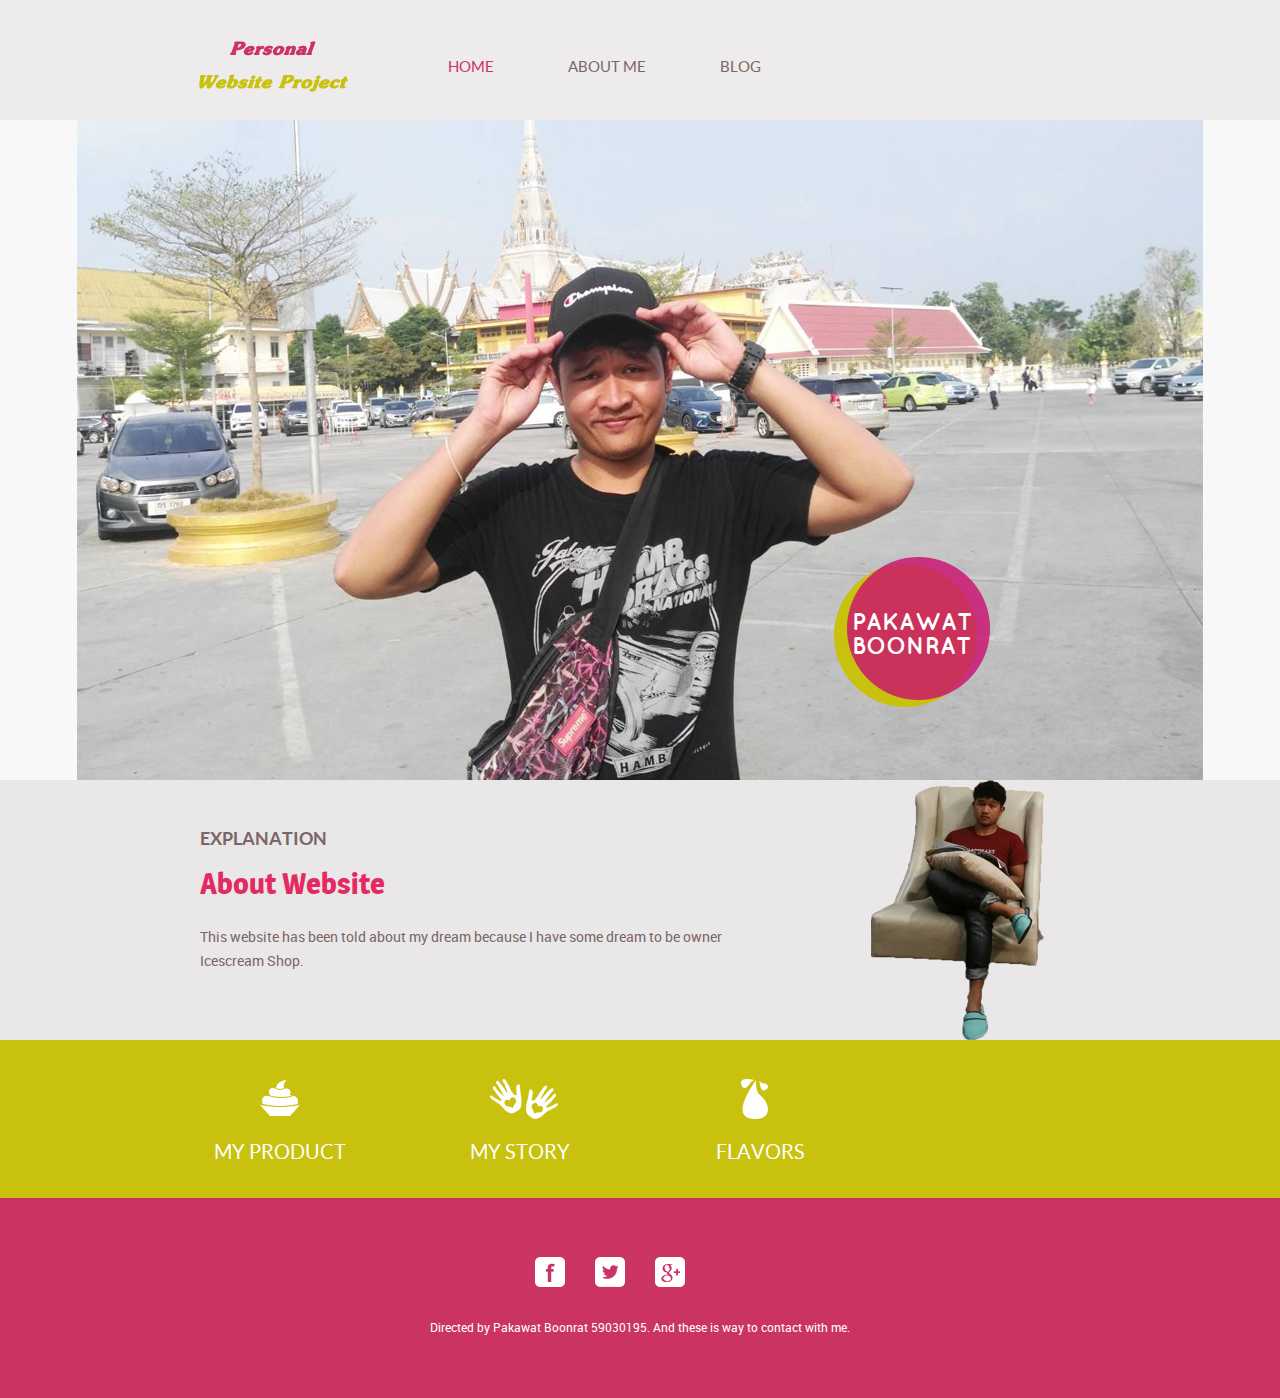
<file: index.html>
<!doctype html>
<html>
<head>
	<meta charset="UTF-8">
	<meta name="viewport" content="width=device-width, initial-scale=1.0">
	<title>Personal Website Project</title>
	<link rel="stylesheet" href="css/style.css" type="text/css">
	<link rel="stylesheet" type="text/css" href="css/mobile.css">
	<script src="js/mobile.js" type="text/javascript"></script>
</head>
<body>
	<div id="page">
		<div id="header">
			<div>
				<a href="index.html" class="logo"><img src="images/logo.png" alt=""></a>
				<ul id="navigation">
					<li class="selected">
						<a href="index.html">Home</a>
						</li>
						<li class="menu">
							<a href="about.html">About Me</a>
							<ul class="primary">
								<li class="">
									<a href="product.html">My Ice-scream</a>
								</li>
						</ul>
					</li>
					<li class="menu">
						<a href="blog.html">Blog</a>
					</li>
				</ul>
			</div>
		</div>
		<div id="body" class="home">
			<div class="header">
				<img src="images/bg-home.jpg" alt="">
				<div>
					<a href="about.html">Pakawat Boonrat</a>
				</div>
			</div>
			<div class="body">
				<div>
					<div>
						<h1>Explanation</h1>
						<h2>About Website</h2>
						<p>This website has been told about my dream because I have some dream to be owner Icescream Shop. </p>
					</div>
					<img src="images/me.png" alt="">
				</div>
			</div>
			<div class="footer">
				<div>
					<ul>
						<li>
							<a href="product.html" class="product"></a>
							<h1>MY PRODUCT</h1>
						</li>
						<li>
							<a href="about.html" class="about"></a>
							<h1>MY STORY</h1>
						</li>
						<li>
							<a href="product.html" class="flavor"></a>
							<h1>FLAVORS</h1>
						</li>
					</ul>
				</div>
			</div>
		</div>
		<div id="footer">
			<div>
				<div class="connect">
					<a href="https://web.facebook.com/pakawat.boonrat/" class="facebook">facebook</a>
					<a href="https://twitter.com/GolfzThePheeAKA/" class="twitter">twitter</a>
					<a href="https://aboutme.google.com/u/0/?referer=gplus/" class="googleplus">googleplus</a>
				</div>
				<p>Directed by Pakawat Boonrat 59030195. And these is way to contact with me.</p>
			</div>
		</div>
	</div>
</body>
</html>
</file>
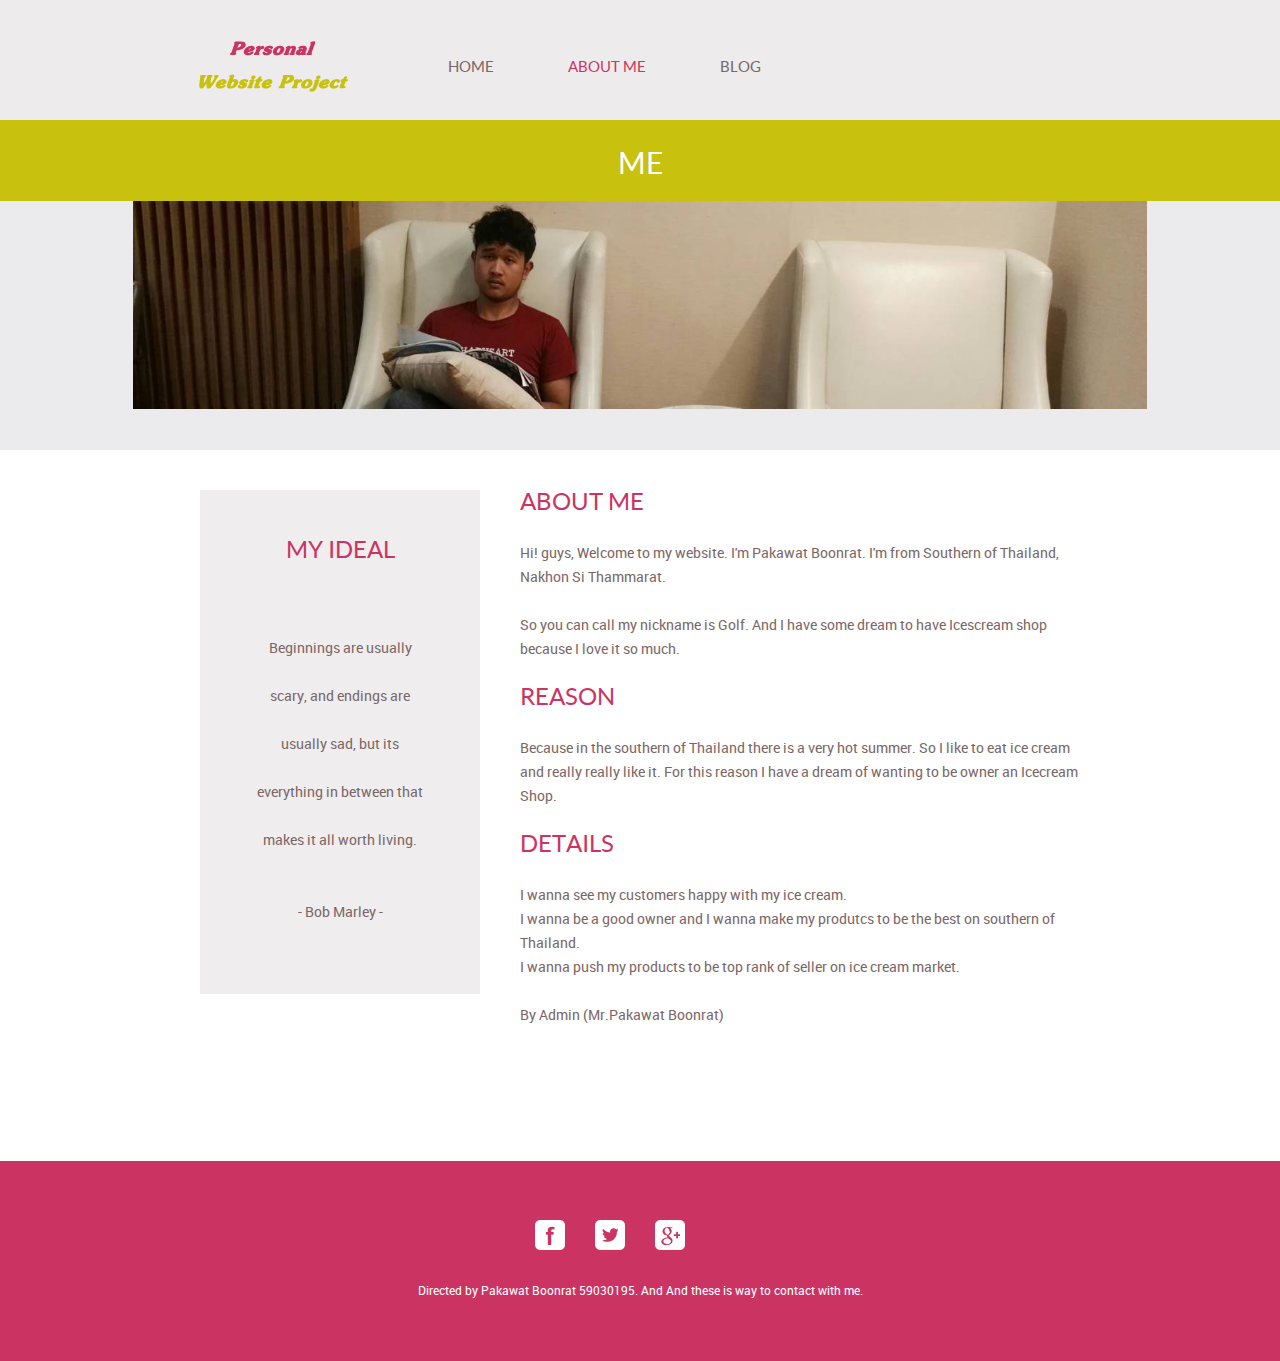
<file: about.html>
<!doctype html>
<html>
<head>
	<meta charset="UTF-8">
	<meta name="viewport" content="width=device-width, initial-scale=1.0">
	<title>about - About Me</title>
	<link rel="stylesheet" href="css/style.css" type="text/css">
	<link rel="stylesheet" type="text/css" href="css/mobile.css">
	<script src="js/mobile.js" type="text/javascript"></script>
</head>
<body>
	<div id="page">
		<div id="header">
			<div>
				<a href="index.html" class="logo"><img src="images/logo.png" alt=""></a>
				<ul id="navigation">
					<li>
						<a href="index.html">Home</a>
					</li>
					<li class="menu selected">
						<a href="about.html">About Me</a>
						<ul class="primary">
							<li>
								<a href="product.html">My Ice-scream</a>
							</li>
						</ul>
					</li>
					<li class="menu">
						<a href="blog.html">Blog</a>
					</li>
				</ul>
			</div>
		</div>
		<div id="body">
			<div class="header">
				<div>
					<h1>Me</h1>
				</div>
			</div>
			<div class="body">
				<img src="images/bg-header-about.png" alt="">
			</div>
			<div class="footer">
				<div class="sidebar">
					<h1>My Ideal</h1>
					<p>Beginnings are usually scary, and endings are usually sad, but its everything in between that makes it all worth living.</p>
					<p>- Bob Marley -</p>
				</div>
				<div class="article">
					<h1>About Me</h1>
					<p>Hi! guys, Welcome to my website. I'm Pakawat Boonrat. I'm from Southern of Thailand, Nakhon Si Thammarat.</p>
					<p>So you can call my nickname is Golf. And I have some dream to have Icescream shop because I love it so much.</p>
					<h1>Reason</h1>
					<p>Because in the southern of Thailand there is a very hot summer. So I like to eat ice cream and really really like it. For this reason I have a dream of wanting to be owner an Icecream Shop.</p>
					<h1>Details</h1>
					<span>I wanna see my customers happy with my ice cream.</span>
					<span>I wanna be a good owner and I wanna make my produtcs to be the best on southern of Thailand.</span>
					<p>I wanna push my products to be top rank of seller on ice cream market.</p>
					<p>By Admin (Mr.Pakawat Boonrat)</p>
				</div>
			</div>
		</div>
		<div id="footer">
			<div>
				<div class="connect">
						<a href="https://web.facebook.com/pakawat.boonrat/" class="facebook">facebook</a>
						<a href="https://twitter.com/GolfzThePheeAKA/" class="twitter">twitter</a>
						<a href="https://aboutme.google.com/u/0/?referer=gplus/" class="googleplus">googleplus</a>
				</div>
				<p>Directed by Pakawat Boonrat 59030195. And And these is way to contact with me.</p>
			</div>
		</div>
	</div>
</body>
</html>
</file>
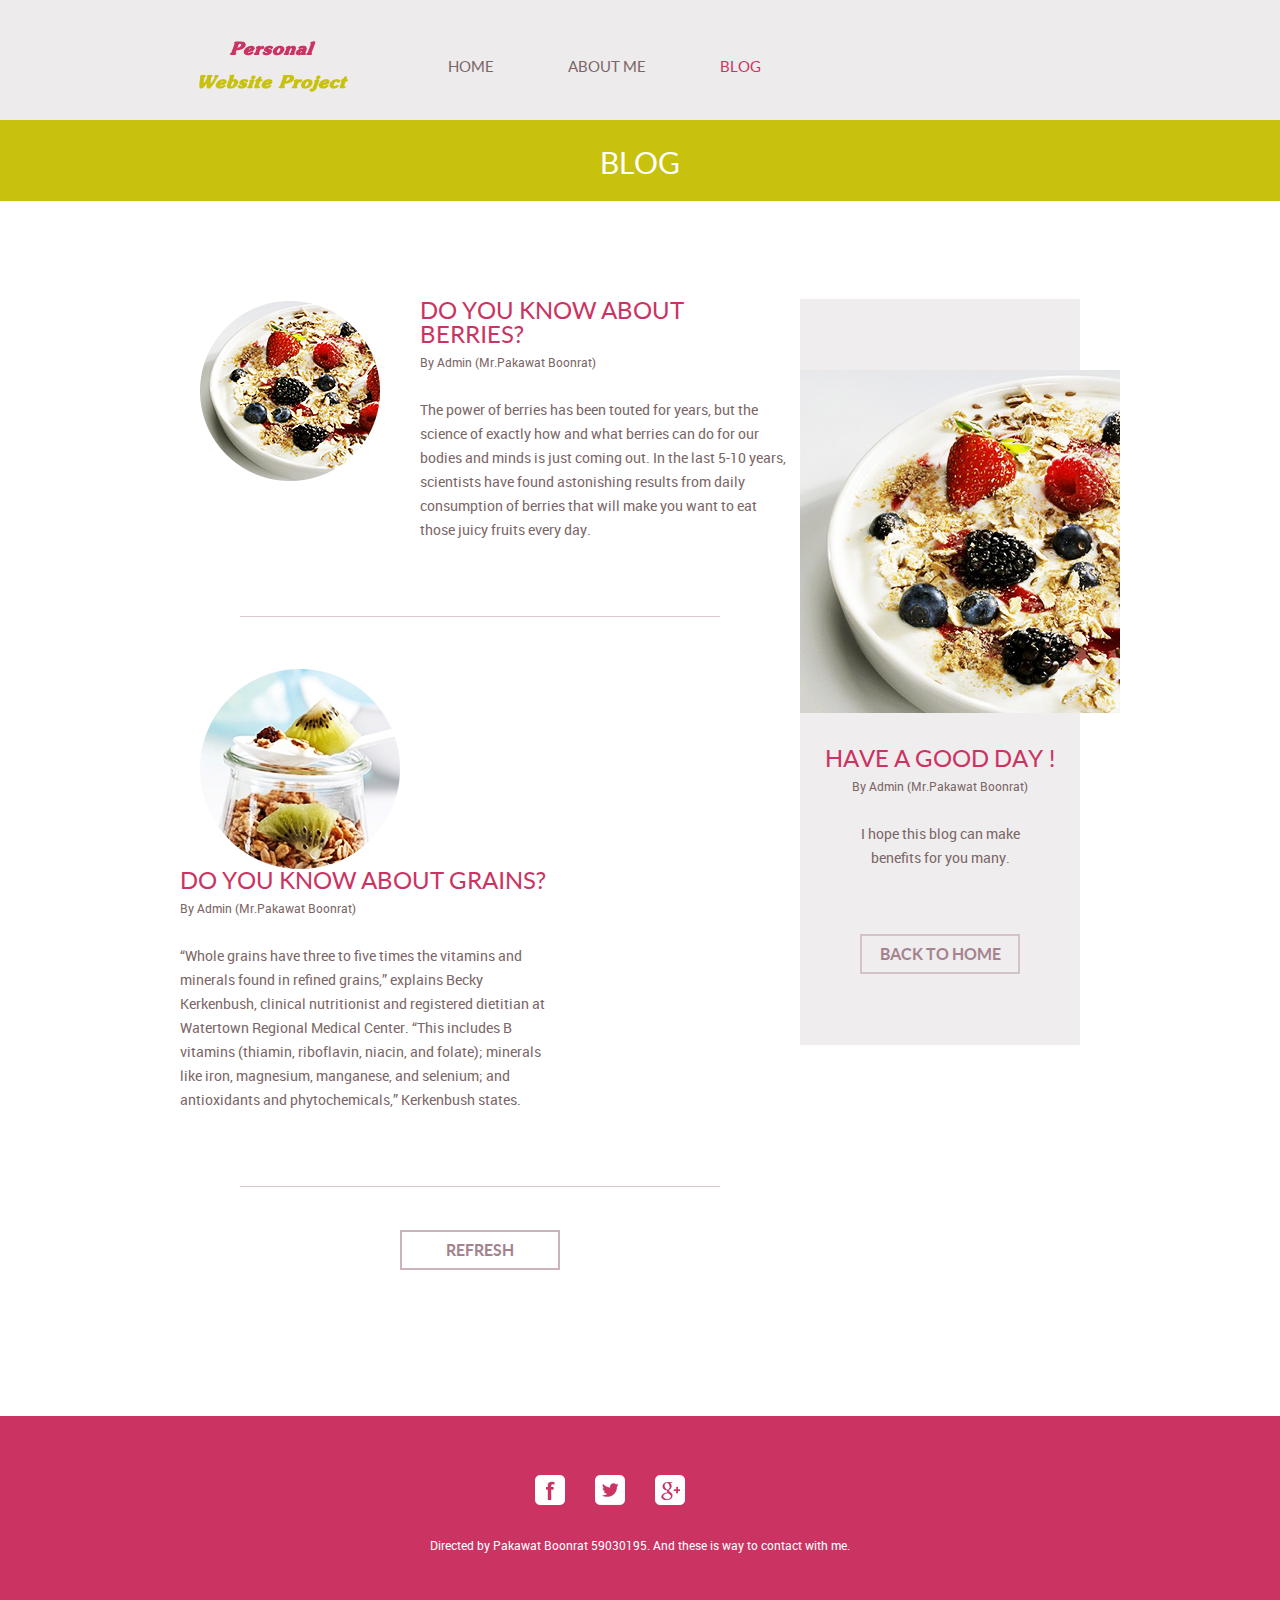
<file: blog.html>
<!doctype html>
<html>
<head>
	<meta charset="UTF-8">
	<meta name="viewport" content="width=device-width, initial-scale=1.0">
	<title>blog - Blog</title>
	<link rel="stylesheet" href="css/style.css" type="text/css">
	<link rel="stylesheet" type="text/css" href="css/mobile.css">
	<script src="js/mobile.js" type="text/javascript"></script>
</head>
<body>
	<div id="page">
		<div id="header">
			<div>
				<a href="index.html" class="logo"><img src="images/logo.png" alt=""></a>
				<ul id="navigation">
					<li>
						<a href="index.html">Home</a>
					</li>
					<li class="menu">
						<a href="about.html">About Me</a>
						<ul class="primary">
							<li class="">
								<a href="product.html">My Ice-scream</a>
							</li>
						</ul>
					</li>
					<li class="menu selected">
						<a href="blog.html">Blog</a>
					</li>
				</ul>
			</div>
		</div>
		<div id="body">
			<div class="header">
				<div>
					<h1>Blog</h1>
				</div>
			</div>
			<div class="blog">
				<div class="featured">
					<ul>
						<li>
							<img src="images/about-berry.png" alt="">
							<div>
								<h1>Do you know about berries?</h1>
								<span>By Admin (Mr.Pakawat Boonrat)</span>
								<p>The power of berries has been touted for years, but the science of exactly how and what berries can do for our bodies and minds is just coming out. In the last 5-10 years, scientists have found astonishing results from daily consumption of berries that will make you want to eat those juicy fruits every day.</p>
							</div>
						</li>
						<li>
							<img src="images/about-grain.png" alt="">
							<div>
								<h1>Do you know about grains?</h1>
								<span>By Admin (Mr.Pakawat Boonrat)</span>
								<p>“Whole grains have three to five times the vitamins and minerals found in refined grains,” explains Becky Kerkenbush, clinical nutritionist and registered dietitian at Watertown Regional Medical Center. “This includes B vitamins (thiamin, riboflavin, niacin, and folate); minerals like iron, magnesium, manganese, and selenium; and antioxidants and phytochemicals,” Kerkenbush states.</p>
							</div>
						</li>
					</ul>
					<a href="blog.html" class="load">Refresh</a>
				</div>
				<div class="sidebar">
					<h1> </h1>
					<img src="images/berry.jpg" alt="">
					<h2>Have a good day !</h2>
					<span>By Admin (Mr.Pakawat Boonrat)</span>
					<p>I hope this blog can make benefits for you many.</p>
					<a href="index.html" class="more">Back To Home</a>
				</div>
			</div>
		</div>
		<div id="footer">
			<div>
				<div class="connect">
						<a href="https://web.facebook.com/pakawat.boonrat/" class="facebook">facebook</a>
						<a href="https://twitter.com/GolfzThePheeAKA/" class="twitter">twitter</a>
						<a href="https://aboutme.google.com/u/0/?referer=gplus/" class="googleplus">googleplus</a>
				</div>
				<p>Directed by Pakawat Boonrat 59030195. And these is way to contact with me.</p>
			</div>
		</div>
	</div>
</body>
</html>
</file>
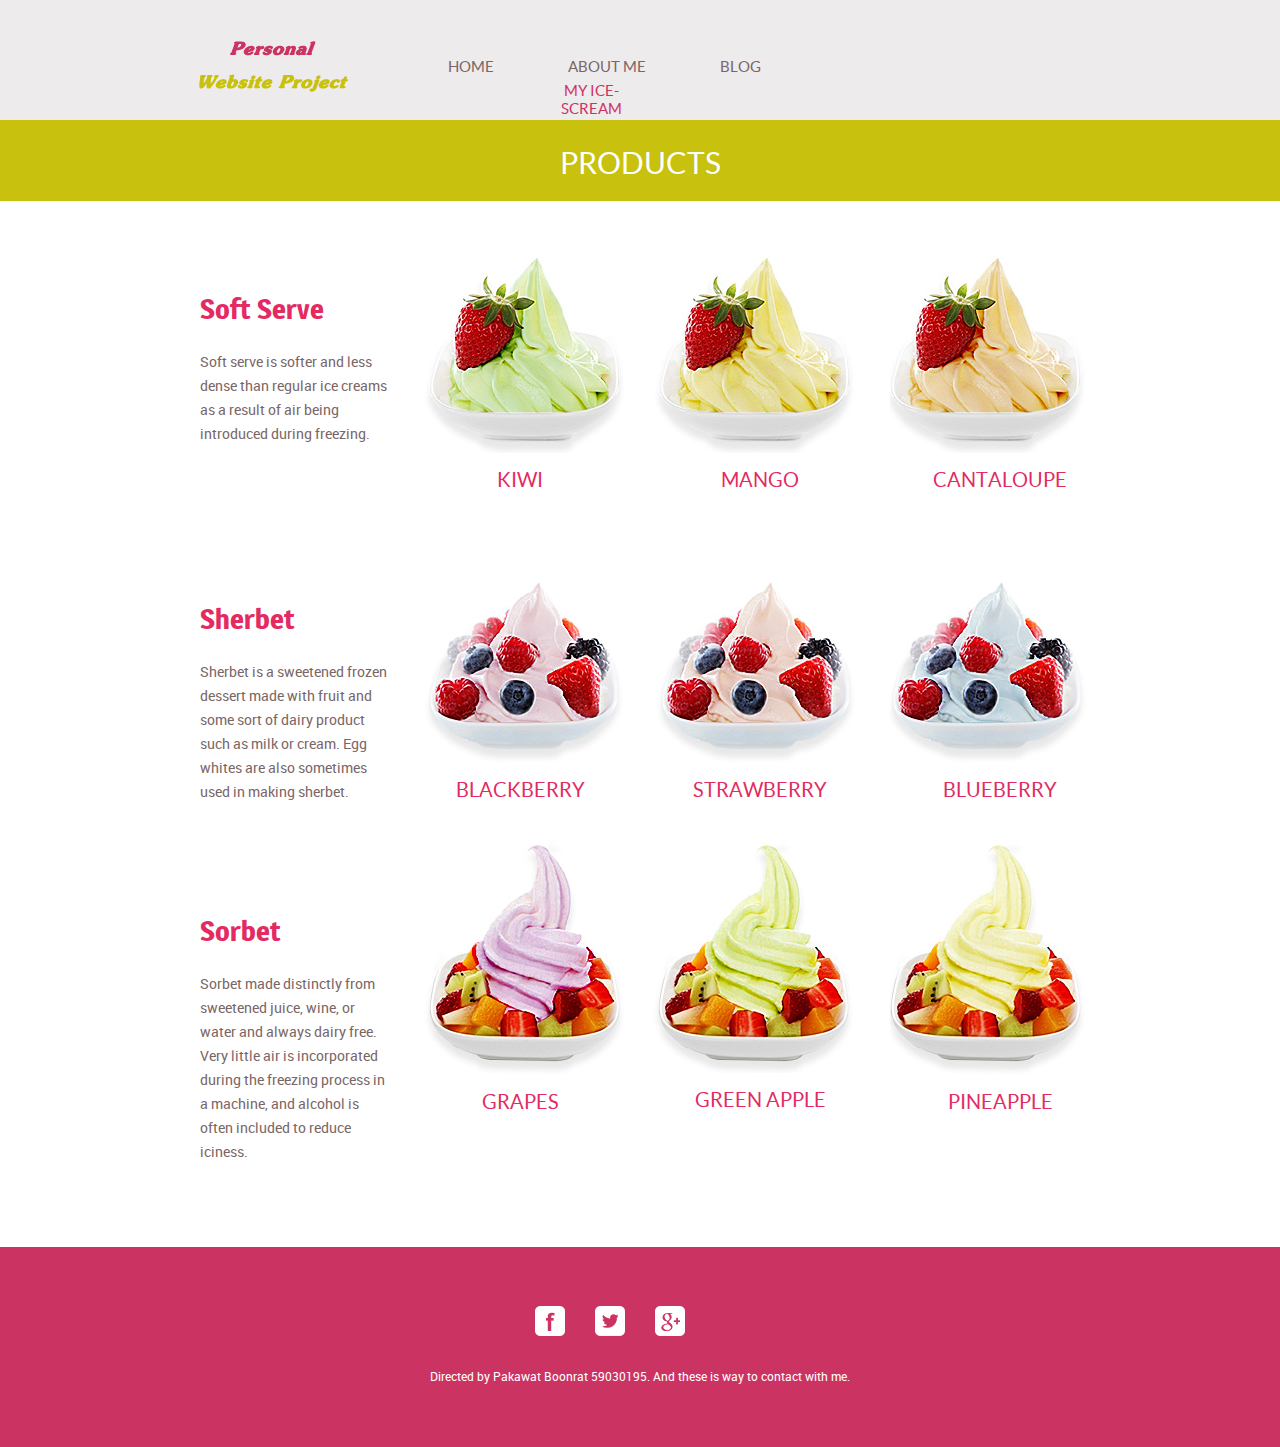
<file: product.html>
<!doctype html>
<html>
<head>
	<meta charset="UTF-8">
	<meta name="viewport" content="width=device-width, initial-scale=1.0">
	<title>product - About Product</title>
	<link rel="stylesheet" href="css/style.css" type="text/css">
	<link rel="stylesheet" type="text/css" href="css/mobile.css">
	<script src="js/mobile.js" type="text/javascript"></script>
</head>
<body>
	<div id="page">
		<div id="header">
			<div>
				<a href="index.html" class="logo"><img src="images/logo.png" alt=""></a>
				<ul id="navigation">
					<li>
						<a href="index.html">Home</a>
					</li>
					<li class="menu">
						<a href="about.html">About Me</a>
						<ul id="selected" class="primary">
							<li class="">
								<a href="product.html">My Ice-scream</a>
							</li>
						</ul>
					</li>
					<li class="menu">
						<a href="blog.html">Blog</a>
					</li>
				</ul>
			</div>
		</div>
		<div id="body">
			<div class="header">
				<div>
					<h1>Products</h1>
				</div>
			</div>
			<div>
				<ul>
					<li>
						<h1>Soft serve</h1>
						<p>Soft serve is softer and less dense than regular ice creams as a result of air being introduced during freezing.</p>
					</li>
					<li>
						<img src="images/kiwi.jpg" alt="">
						<h2>Kiwi</h2>
					</li>
					<li>
						<img src="images/mango.jpg" alt="">
						<h2>Mango</h2>
					</li>
					<li>
						<img src="images/cantaloupe.jpg" alt="">
						<h2>Cantaloupe</h2>
					</li>
				</ul>
				<ul>
					<li>
						<h1>Sherbet</h1>
						<p>Sherbet is a sweetened frozen dessert made with fruit and some sort of dairy product such as milk or cream. Egg whites are also sometimes used in making sherbet.</p>
					</li>
					<li>
						<img src="images/blackberry.jpg" alt="">
						<h2>blackberry</h2>
					</li>
					<li>
						<img src="images/strawberry.jpg" alt="">
						<h2>strawberry</h2>
					</li>
					<li>
						<img src="images/blueberry.jpg" alt="">
						<h2>blueberry</h2>
					</li>
				</ul>
				<ul>
					<li>
						<h1>Sorbet</h1>
						<p>Sorbet made distinctly from sweetened juice, wine, or water and always dairy free. Very little air is incorporated during the freezing process in a machine, and alcohol is often included to reduce iciness.</p>
					</li>
					<li>
						<img src="images/grapes.jpg" alt="">
						<h2>Grapes</h2>
					</li>
					<li>
						<img src="images/green-apple.jpg" alt="">
						<h2>Green Apple</h2>
					</li>
					<li>
						<img src="images/pineapple.jpg" alt="">
						<h2>Pineapple</h2>
					</li>
				</ul>
			</div>
		</div>
		<div id="footer">
			<div>
				<div class="connect">
						<a href="https://web.facebook.com/pakawat.boonrat/" class="facebook">facebook</a>
						<a href="https://twitter.com/GolfzThePheeAKA/" class="twitter">twitter</a>
						<a href="https://aboutme.google.com/u/0/?referer=gplus/" class="googleplus">googleplus</a>
				</div>
				<p>Directed by Pakawat Boonrat 59030195. And these is way to contact with me.</p>
			</div>
		</div>
	</div>
</body>
</html>
</file>
<file: css/style.css>
body {
	margin: 0;
	padding: 0;
	position: relative;
	width: auto;
}
body #page {
	margin: 0;
	overflow: hidden;
	padding: 0;
	width: auto;
}
a {
	text-decoration: none;
	outline: none;
}
a:active {
	background: none;
}
img {
	border: none;
}
/*-------------------------------------------FONTS---------------------------------------------*/
@font-face {
	font-family: 'roboto-regular-webfont';
	src: url('../fonts/roboto-regular-webfont.eot');
	src: url('../fonts/roboto-regular-webfont.woff') format('woff'), url('../fonts/roboto-regular-webfont.ttf') format('truetype'), url('../fonts/roboto-regular-webfont.svg') format('svg');
}
@font-face {
	font-family: 'quicksand-bold-webfont';
	src: url('../fonts/quicksand-bold-webfont.eot');
	src: url('../fonts/quicksand-bold-webfont.woff') format('woff'), url('../fonts/quicksand-bold-webfont.ttf') format('truetype'), url('../fonts/quicksand-bold-webfont.svg') format('svg');
}
@font-face {
	font-family: 'magra-bold-webfont';
	src: url('../fonts/magra-bold-webfont.eot');
	src: url('../fonts/magra-bold-webfont.woff') format('woff'), url('../fonts/magra-bold-webfont.ttf') format('truetype'), url('../fonts/magra-bold-webfont.svg') format('svg');
}
@font-face {
	font-family: 'lato-regular-webfont';
	src: url('../fonts/lato-regular-webfont.eot');
	src: url('../fonts/lato-regular-webfont.woff') format('woff'), url('../fonts/lato-regular-webfont.ttf') format('truetype'), url('../fonts/lato-regular-webfont.svg') format('svg');
}
@font-face {
	font-family: 'lato-bold-webfont';
	src: url('../fonts/lato-bold-webfont.eot');
	src: url('../fonts/lato-bold-webfont.woff') format('woff'), url('../fonts/lato-bold-webfont.ttf') format('truetype'), url('../fonts/lato-bold-webfont.svg') format('svg');
}
/*----------------------------------------header-styles---------------------------------------*/
#header {
	background-color: #eeebec;
	margin: 0;
	padding: 0;
	position: relative;
	width: 100%;
}
#header div {
	margin: 0 auto;
	max-width: 940px;
	overflow: hidden;
	padding: 41px 10px 27px;
}
#header div a.logo {
	float: left;
	margin: 0 0 0 29px;
	padding: 0;
	width: auto;
}
#header div a.logo img {
	display: block;
	margin: 0;
	padding: 0;
	width: auto;
}
#header div ul {
	display: inline-block;
	list-style: none outside none;
	margin: 0 auto;
	padding: 17px 0 0;
	text-align: center;
	width: 513px;
}
#header div ul li {
	display: inline-block;
	*float: left;
	margin: 0 35px;
	padding: 0;
	position: relative;
	width: auto;
}
#header div ul li a {
	color: #7a6666;
	font-family: lato-regular-webfont;
	font-size: 15px;
	font-weight: normal;
	line-height: 15px;
	margin: 0;
	padding: 0;
	text-align: center;
	text-transform: uppercase;
}
#header div ul li.selected a, #header div ul li.selected a:hover {
	color: #cb3362;
}
#header div ul li a:hover, #header div ul li.menu:hover ul li a {
	color: #c8c10d;
}
#header div ul li ul li a {
	color: #cb3362;
	font-family: lato-regular-webfont;
	font-size: 15px;
	font-weight: normal;
	line-height: 15px;
	margin: 0;
	padding: 0;
	text-align: center;
	text-transform: uppercase;
}
#header div ul li.menu {
	min-height: 35px;
	z-index: 80;
}
#header div ul li.menu ul {
	display: block;
	float: none;
	left: -99999px;
	margin: 0;
	padding: 0;
	position: absolute;
	top: 24px;
	width: 106px;
	z-index: 90;
}
#header div ul li.menu:hover ul.primary, #header div ul li.menu ul#selected.primary {
	left: -30px;
}
#header div ul li.menu:hover ul.secondary, #header div ul li.menu ul#selected.secondary {
	left: -27px;
}
#header div ul li.menu ul li {
	float: none;
	margin: 0;
	padding: 0;
}
/*----------------------------------------body-home-styles---------------------------------------*/
#body.home {
	margin: 0;
	overflow: hidden;
	padding: 0;
	position: relative;
	width: 100%;
}
#body.home div.header {
	background-color: #f8f8f8;
	margin: 0;
	max-width: none;
	overflow: hidden;
	padding: 0;
	width: 100%;
}
#body.home div.header img {
	display: block;
	left: 50%;
	margin: 0 auto 0 -563px;
	padding: 0;
	position: absolute;
	width: 1126px;
}
#body.home div.header div {
	margin: 0 auto;
	max-width: 960px;
	min-height: 660px;
	padding: 0;
	position: relative;
}
#body.home div.header div a {
	background: url(../images/icons.png) no-repeat 0 -128px;
	color: #FFFFFF;
	display: block;
	font-family: quicksand-bold-webfont;
	font-size: 24px;
	font-weight: normal;
	height: 99px;
	line-height: 24px;
	margin: 0;
	padding: 52px 0 0;
	position: absolute;
	right: 130px;
	text-align: center;
	text-transform: uppercase;
	top: 437px;
	width: 156px;
	z-index: 90;
}
#body.home div.body {
	background-color: #eae7e8;
	margin: 0;
	max-width: none;
	padding: 0;
	width: 100%;
}
#body.home div.body div {
	margin: 0 auto;
	max-width: 960px;
	overflow: hidden;
	padding: 0;
}
#body.home div.body div div {
	float: left;
	margin: 0;
	padding: 0 0 0 40px;
	width: 560px;
}
#body.home div.body div img {
	display: block;
	float: right;
	left: 0;
	margin: 0;
	padding: 0;
	position: relative;
	width: auto;
}
#body.home div.body div div h1 {
	color: #7A6666;
	display: block;
	font-family: lato-bold-webfont;
	font-size: 18px;
	font-weight: normal;
	line-height: 24px;
	margin: 0;
	padding: 47px 0 18px;
	text-align: left;
	text-transform: uppercase;
	width: 560px;
}
#body.home div.body div div h2 {
	color: #E32A62;
	display: block;
	font-family: magra-bold-webfont;
	font-size: 30px;
	font-weight: normal;
	line-height: 30px;
	margin: 0;
	padding: 0 0 26px;
	text-align: left;
	text-transform: none;
	width: 560px;
}
#body.home div.body div div p {
	color: #7a6666;
	display: block;
	font-family: roboto-regular-webfont;
	font-size: 14px;
	font-weight: normal;
	line-height: 24px;
	margin: 0;
	padding: 0;
	text-align: left;
	width: 560px;
}
#body.home div.body div div p a {
	color: #7a6666;
	display: block;
	font-family: roboto-regular-webfont;
	font-size: 14px;
	font-weight: normal;
	line-height: 24px;
	margin: 0;
	padding: 0;
	text-decoration: underline;
}
#body.home div.body div div p a:hover {
	color: #c8c10d;
}
#body.home div.footer {
	background-color: #c8c10d;
	margin: 0;
	max-width: none;
	padding: 0;
	width: 100%;
}
#body.home div.footer div {
	margin: 0 auto;
	max-width: 960px;
	padding: 0;
}
#body.home div.footer div ul {
	display: inline-block;
	list-style: none outside none;
	margin: 0;
	padding: 36px 0 32px;
	width: 100%;
}
#body.home div.footer div ul li {
	float: left;
	margin: 0 10px;
	padding: 0;
	width: 220px;
}
#body.home div.footer div ul li a {
	background: url(../images/icons.png) no-repeat;
	display: block;
	height: 44px;
	margin: 0 auto 22px;
	padding: 0;
	width: 80px;
}
#body.home div.footer div ul li a.product {
	background-position: 0 -372px;
}
#body.home div.footer div ul li a.about {
	background-position: 0 -418px;
}
#body.home div.footer div ul li a.flavor {
	background-position: 0 -280px;
}
#body.home div.footer div ul li a.contact {
	float: none;
	background-position: 0 -326px;
}
#body.home div.footer div ul li h1 {
	color: #ffffff;
	font-family: lato-regular-webfont;
	font-size: 20px;
	font-weight: normal;
	line-height: 20px;
	margin: 0;
	padding: 0;
	text-align: center;
	text-transform: uppercase;
}
/*----------------------------------------body-styles---------------------------------------*/
#body {
	margin: 0;
	overflow: hidden;
	padding: 0;
	position: relative;
	width: 100%;
}
#body div.header {
	background-color: #c8c10d;
	margin: 0 auto;
	max-width: none;
	overflow: hidden;
	padding: 0;
}
#body div.header div {
	margin: 0 auto;
	max-width: 960px;
	padding: 0;
}
#body div.header div h1 {
	color: #FFFFFF;
	font-family: lato-regular-webfont;
	font-size: 30px;
	font-weight: normal;
	line-height: 30px;
	margin: 0;
	padding: 28px 0 23px;
	text-align: center;
	text-transform: uppercase;
}
#body div.body {
	background-color: #ebebed;
	margin: 0;
	max-width: none;
	min-height: 249px;
	overflow: hidden;
	padding: 0;
	width: 100%;
}
#body div.body img {
	display: block;
	left: 50%;
	margin: 0 auto 0 -507px;
	padding: 0;
	position: absolute;
	width: 1014px;
}
#body div.footer {
	margin: 0 auto;
	max-width: 960px;
	overflow: hidden;
	padding: 40px 0 110px;
}
#body div.footer div.sidebar {
	background-color: #EFEDEE;
	float: left;
	margin: 0 10px 0 40px;
	padding: 36px 0 34px;
	width: 280px;
}
#body div.footer div.article {
	float: left;
	margin: 0;
	padding: 0 0 0 30px;
	width: 560px;
}
#body div.footer div.sidebar h1 {
	display: block;
	line-height: 48px;
	margin: 0 auto;
	padding: 0 0 50px;
	text-align: center;
	width: 193px;
}
#body div.footer div.sidebar p {
	display: block;
	line-height: 48px;
	margin: 0 auto;
	text-align: center;
	width: 169px;
}
#body div.footer div h1 {
	color: #CB3362;
	font-family: lato-regular-webfont;
	font-size: 24px;
	font-weight: normal;
	line-height: 24px;
	margin: 0;
	padding: 0 0 27px;
	text-align: left;
	text-transform: uppercase;
}
#body div.footer div p, #body div.footer div span {
	color: #7A6666;
	font-family: roboto-regular-webfont;
	font-size: 14px;
	font-weight: normal;
	line-height: 24px;
	margin: 0;
	padding: 0 0 24px;
	text-align: left;
}
#body div.footer div span {
	display: block;
	margin: 0;
	padding: 0;
}
#body div.footer div p a {
	color: #7a6666;
	font-family: roboto-regular-webfont;
	font-size: 14px;
	font-weight: normal;
	line-height: 24px;
	margin: 0;
	padding: 0;
	text-decoration: underline;
}
#body div.footer div p a:hover, #body div ul li p a:hover, #body div.blog .featured ul li div p a:hover, #body div.blog .sidebar p a:hover, #body div.blog .featured p a:hover, #body.contact div.body div div p a:hover {
	color: #c8c10d;
}
#body div {
	margin: 0 auto;
	max-width: 960px;
	padding: 7px 0 57px;
}
#body div ul {
	display: inline-block;
	list-style: none outside none;
	margin: 0;
	overflow: hidden;
	padding: 0 0 22px;
	width: 100%;
}
#body div ul li {
	float: left;
	margin: 0 10px;
	padding: 0;
	width: 220px;
}
#body div ul li h1 {
	color: #E32A62;
	font-family: magra-bold-webfont;
	font-size: 28px;
	font-weight: normal;
	line-height: 28px;
	margin: 0;
	padding: 87px 0 27px 30px;
	text-align: left;
	text-transform: capitalize;
}
#body div ul li p {
	color: #7A6666;
	font-family: roboto-regular-webfont;
	font-size: 14px;
	font-weight: normal;
	line-height: 24px;
	margin: 0;
	padding: 0 0 0 30px;
	text-align: left;
	width: 190px;
}
#body div ul li p a {
	color: #7a6666;
	font-family: roboto-regular-webfont;
	font-size: 14px;
	font-weight: normal;
	line-height: 24px;
	margin: 0;
	padding: 0;
	text-decoration: underline;
}
#body div ul li img {
	display: block;
	margin: 0 auto 15px;
	padding: 0;
	width: auto;
}
#body div ul li h2 {
	color: #e32a62;
	font-family: lato-regular-webfont;
	font-size: 20px;
	font-weight: normal;
	line-height: 24px;
	margin: 0;
	padding: 0;
	text-align: center;
	text-transform: uppercase;
}
#body div.blog {
	margin: 0 auto;
	max-width: 960px;
	overflow: hidden;
	padding: 98px 0 146px;
}
#body div.blog .featured {
	float: left;
	margin: 0 10px;
	padding: 0;
	width: 620px;
}
#body div.singlepost .featured {
	float: left;
	margin: 0 10px;
	padding: 0;
	width: 620px;
}
#body div.blog .featured ul {
	display: inline-block;
	list-style: none;
	margin: 0;
	overflow: hidden;
	padding: 0;
	width: 100%;
}
#body div.blog .featured ul li:first-child {
	margin: 0 0 50px 0;
}
#body div.blog .featured ul li {
	background: url(../images/bg-border.gif) no-repeat bottom center;
	float: none;
	margin: 0 0 39px;
	overflow: hidden;
	padding: 0;
	width: auto;
}
#body div.blog .featured ul li img {
	float: left;
	margin: 2px 0 0;
	padding: 0 30px;
	width: auto;
}
#body div.blog .featured ul li div {
	float: left;
	margin: 0;
	padding: 0 0 36px 10px;
	width: 370px;
}
#body div.blog .featured ul li div h1 {
	color: #CB3362;
	font-family: lato-regular-webfont;
	font-size: 24px;
	font-weight: normal;
	line-height: 24px;
	margin: 0;
	padding: 0 0 3px;
	text-align: left;
	text-transform: uppercase;
}
#body div.blog .featured ul li div span {
	color: #7A6666;
	display: block;
	font-family: roboto-regular-webfont;
	font-size: 12px;
	font-weight: normal;
	line-height: 24px;
	margin: 0;
	padding: 0 0 24px;
	text-align: left;
	text-transform: none;
}
#body div.blog .featured ul li div p {
	color: #7a6666;
	font-family: roboto-regular-webfont;
	font-size: 14px;
	font-weight: normal;
	line-height: 24px;
	margin: 0;
	padding: 0 0 39px 0;
	text-align: left;
	width: 100%;
}
#body div.blog .featured ul li div p a {
	color: #7a6666;
	font-family: roboto-regular-webfont;
	font-size: 14px;
	font-weight: normal;
	line-height: 24px;
	margin: 0;
	padding: 0;
	text-decoration: underline;
}
#body div.blog .featured ul li div a.more {
	border: 2px solid #cbb5bc;
	color: #a5838e;
	display: block;
	font-family: lato-bold-webfont;
	font-size: 16px;
	font-weight: normal;
	height: 36px;
	line-height: 36px;
	margin: 0;
	padding: 0;
	text-align: center;
	text-transform: uppercase;
	width: 156px;
}
#body div.blog .featured ul li div a.more:hover {
	background-color: #c8c10d;
	border: none;
	color: #ffffff;
	height: 40px;
	line-height: 40px;
	width: 160px;
}
#body div.blog .featured a.load {
	border: 2px solid #cbb5bc;
	color: #a5838e;
	display: block;
	font-family: lato-bold-webfont;
	font-size: 16px;
	font-weight: normal;
	height: 36px;
	line-height: 36px;
	margin: 0 auto;
	padding: 0;
	text-align: center;
	text-transform: uppercase;
	width: 156px;
}
#body div.blog .featured a.load:hover {
	background-color: #cb3362;
	border: none;
	color: #ffffff;
	height: 40px;
	line-height: 40px;
	width: 160px;
}
#body div.blog .sidebar {
	background-color: #EFEDEE;
	float: left;
	margin: 0;
	padding: 0 0 71px;
	width: 280px;
}
#body div.blog .sidebar h1 {
	color: #CB3362;
	font-family: magra-bold-webfont;
	font-size: 30px;
	font-weight: normal;
	line-height: 30px;
	margin: 0;
	padding: 42px 0 29px;
	text-align: center;
	text-transform: capitalize;
}
#body div.blog .sidebar img {
	display: block;
	margin: 0 auto;
	padding: 0;
	width: auto;
}
#body div.blog .sidebar h2 {
	color: #CB3362;
	font-family: lato-regular-webfont;
	font-size: 24px;
	font-weight: normal;
	line-height: 24px;
	margin: 0;
	padding: 34px 0 3px;
	text-align: center;
	text-transform: uppercase;
}
#body div.blog .sidebar span {
	color: #7A6666;
	display: block;
	font-family: roboto-regular-webfont;
	font-size: 12px;
	font-weight: normal;
	line-height: 24px;
	margin: 0;
	padding: 0 0 24px;
	text-align: center;
	text-transform: none;
}
#body div.blog .sidebar p {
	color: #7A6666;
	display: block;
	font-family: roboto-regular-webfont;
	font-size: 14px;
	font-weight: normal;
	line-height: 24px;
	margin: 0 auto;
	padding: 0 0 64px;
	text-align: center;
	text-transform: none;
	width: 200px;
}
#body div.blog .sidebar p a {
	color: #7a6666;
	font-family: roboto-regular-webfont;
	font-size: 14px;
	font-weight: normal;
	line-height: 24px;
	margin: 0;
	padding: 0;
	text-decoration: underline;
}
#body div.blog .sidebar a.more {
	border: 2px solid #d3c2c7;
	color: #a5838e;
	display: block;
	font-family: lato-bold-webfont;
	font-size: 16px;
	font-weight: normal;
	height: 36px;
	line-height: 36px;
	margin: 0 auto;
	padding: 0;
	text-align: center;
	text-transform: uppercase;
	width: 156px;
}
#body div.blog .sidebar a.more:hover {
	background-color: #c8c10d;
	border: none;
	color: #ffffff;
	height: 40px;
	line-height: 40px;
	width: 160px;
}
#body div.footer .section {
	background-color: #EFEDEE;
	float: left;
	margin: 0;
	max-width: none;
	padding: 0 0 35px;
	width: 280px;
}
#body div.footer .section h1 {
	color: #CB3362;
	display: block;
	font-family: lato-regular-webfont;
	font-size: 24px;
	font-weight: normal;
	line-height: 24px;
	margin: 0 auto;
	padding: 24px 0 27px;
	text-align: center;
	text-transform: uppercase;
	width: 202px;
}
#body div.footer .section p {
	color: #7A6666;
	display: block;
	font-family: roboto-regular-webfont;
	font-size: 14px;
	font-weight: normal;
	line-height: 24px;
	margin: 0 auto;
	padding: 0;
	text-align: center;
	width: 202px;
}
/*----------------------------------------footer-styles---------------------------------------*/
#footer {
	background-color: #cb3362;
	margin: 0;
	padding: 0;
	width: 100%;
}
#footer div {
	margin: 0 auto;
	max-width: 960px;
	overflow: hidden;
	padding: 59px 0 13px;
}
#footer div p {
	color: #FFFFFF;
	display: block;
	font-family: roboto-regular-webfont;
	font-size: 12px;
	font-weight: normal;
	line-height: 15px;
	margin: 0;
	padding: 33px 0 50px;
	text-align: center;
	text-transform: none;
}
#footer div .connect {
	display: block;
	height: 30px;
	margin: 0 auto;
	max-width: none;
	overflow: hidden;
	padding: 0;
	width: 240px;
}
#footer div .connect a {
	background: url(../images/icons.png) no-repeat;
	display: block;
	float: left;
	height: 30px;
	margin: 0 15px;
	padding: 0;
	text-indent: -999999px;
	width: 30px;
}
#footer div .connect a.facebook {
	background-position: 0 0px;
}
#footer div .connect a.twitter {
	background-position: 0 -96px;
}
#footer div .connect a.googleplus {
	background-position: 0 -32px;
}
</file>
<file: css/mobile.css>
@media only screen and (min-width : 320px) and (max-width : 568px) {
	html {
		-webkit-text-size-adjust: none;
	}
	img {
		max-width: 100%;
	}
	body #page {
		margin: 0;
		overflow: hidden;
		padding: 0;
		width: auto;
	}
	#header {
		width: 100%;
	}
	#header div {
		max-width: none;
		overflow: hidden;
		padding: 90px 0 13%;
		width: 100%;
	}
	#header div a.logo {
		display: block;
		float: none;
		height: auto;
		margin: 0 auto;
		padding: 0;
	}
	#header div a.logo img {
		display: block;
		margin: 0 auto;
		padding: 0;
		width: 50%;
	}
	#header span#mobile-navigation {
		background: transparent url(../images/mobile/mobile-menu.png) no-repeat;
		display: block;
		height: 50px;
		margin: 0;
		padding: 0 0 0 0;
		position: absolute;
		right: 6%;
		top: 20px;
		width: 50px;
		z-index: 999;
	}
	#header div > ul#navigation {
		background-image: none;
		background: rgba(121, 101, 102, 0.91);
		border: 1px solid #f8f8f8;
		border-radius: 0;
		display: none;
		height: auto;
		padding: 0;
		position: absolute;
		right: 6%;
		top: 70px;
		width: 88%;
		z-index: 1000;
	}
	#header div > ul#navigation > li {
		border-left: 0;
		border-top: 1px solid #f8f8f8;
		margin: 0;
		padding: 0;
		position: relative;
		text-align: left;
		width: 100%;
	}
	#header div > ul#navigation > li:first-child {
		border-top: 0;
	}
	#header div > ul#navigation > li:hover {
		background-color: transparent;
	}
	#header div ul#navigation li a {
		color: #f8f8f8;
		display: block;
		font-family: Arial;
		font-size: 1.125em;
		font-weight: normal;
		height: 3em;
		line-height: 3.125em;
		padding: 0 10px;
		text-align: left;
		text-shadow: none;
		width: auto;
	}
	#header .mobile-submenu {
		background: rgba(121, 101, 102, 0.91) url(../images/mobile/mobile-expand.png) no-repeat center;
		border-left: 1px solid #f8f8f8;
		display: inline-block;
		height: 3.4em;
		position: absolute;
		right: 0;
		top: 0;
		width: 50px;
		z-index: 0;
	}
	#header div ul#navigation li ul {
		background: none;
		border-top: 1px solid #f8f8f8;
		padding: 0;
		position: static;
		right: 0;
		text-align: left;
		width: 100%;
		z-index: 999;
	}
	#header div ul#navigation li ul, #header div ul#navigation li:hover ul {
		display: none;
	}
	#header div ul#navigation li {
		width: 100%;
		z-index: 40;
	}
	#header div ul#navigation li ul li {
		background: rgba(121, 101, 102, 0.91);
		border-top: 1px solid #f8f8f8;
		display: block;
		margin: 0;
		padding: 0;
		text-align: left;
		width: 100%;
	}
	#header div ul#navigation li ul li:first-child {
		border: none;
	}
	#header div ul#navigation li ul li a {
		background: rgba(121, 101, 103, 0.91);
		color: #f8f8f8;
		padding-left: 20px;
		text-align: left;
		width: auto;
	}
	#header div ul#navigation li:hover a, #header div ul#navigation li.selected a, #header div ul#navigation li:hover ul li a, #header div ul#navigation li:hover ul li a:hover, #header div ul#navigation li ul li.selected a {
		display: block;
	}
	#header div ul#navigation li.selected > a {
		background: rgba(204, 60, 104, 0.91);
		color: #f8f8f8;
	}
	#body {
		margin: 0;
		padding: 0;
		width: 100%;
	}
	#body.home {
		margin: 0;
		padding: 0;
		width: 100%;
	}
}
@media only screen and (max-width : 568px) and (orientation : landscape) {
	
}
	@media only screen and (max-width : 918px) {

	#body div.blog, #body div.singlepost {
		margin: 0;
		max-width: none;
		overflow: hidden;
		padding: 10% 0;
		width: 100%;
	}
	#body.home div.header div {
		margin: 0 auto;
		max-width: 960px;
		min-height: 470px;
		padding: 0;
		position: relative;
	}
	#body.home div.header img {
		display: block;
		height: 21%;
		left: 0;
		margin: 0 auto;
		padding: 0;
		position: absolute;
		width: 100%;
	}
	#body.home div.header div a {
		margin: 0 auto;
		padding: 52px 0 0;
		position: relative;
		right: 0;
		top: 292px;
	}
	#body.home div.body div, #body.home div.footer div {
		margin: 0 auto;
		max-width: none;
		width: 90%;
	}
	#body.home div.body div div {
		float: none;
		margin: 0 auto;
		padding: 0;
		width: 90%;
	}
	#body.home div.body div div h1, #body.home div.body div div h2, #body.home div.body div div p {
		width: 100%;
	}
	#body.home div.body div img {
		display: block;
		float: none;
		margin: 0 auto;
		padding: 0;
		position: inherit;
		width: 100%;
	}
	#body.home div.footer div ul li {
		float: none;
		margin: 0;
		padding: 0 0 8%;
		width: 100%;
	}
	#body.home div.footer div ul li a.contact {
		float: none;
	}
	#body div.body {
		min-height: 280px;
	}
	#body div.body img {
		display: block;
		height: 15%;
		left: 0;
		margin: 0 auto;
		padding: 0;
		position: absolute;
		width: 100%;
	}
	#body div.footer {
		margin: 0;
		max-width: none;
		overflow: hidden;
		padding: 0 0 0;
		width: 100%;
	}
	#body div.footer div.sidebar {
		float: none;
		margin: 10% auto 0;
		padding: 36px 0 34px;
		width: 90%;
	}
	#body div.footer div.article {
		float: none;
		margin: 0 auto;
		padding: 8% 0 0 0;
		width: 90%;
	}
	#body div ul {
		padding: 10% 0;
		width: 100%;
	}
	#body div ul li {
		float: none;
		margin: 0 auto;
		padding: 0;
		width: 90%;
	}
	#body div ul li h1, #body div ul li p {
		margin: 0;
		padding: 0;
		width: 100%;
	}
	#body div.blog .featured {
		float: none;
		margin: 0;
		padding: 0;
		width: 100%;
	}
	#body div.blog .sidebar {
		background-color: #EFEDEE;
		float: none;
		margin: 0;
		padding: 0 0 71px;
		width: 100%;
	}
	#body div.blog .featured ul li:first-child {
		margin: 10% auto;
	}
	#body div.blog .featured ul li {
		background: none;
		margin: 10% auto;
		width: 90%;
	}
	#body div.blog .featured ul li img {
		float: none;
		margin: 5% auto;
	}
	#body div.blog .featured ul li div {
		float: none;
		margin: 0;
		padding: 0;
		width: 100%;
	}
	#body div.singlepost .featured img, #body div.singlepost .featured h1, #body div.singlepost .featured span, #body div.singlepost .featured p {
		padding: 4% 0;
	}
	#body div.blog .featured a.load, #body div.singlepost .featured a.load {
		display: none;
	}
	#body div.blog .sidebar, #body div.singlepost .featured,  #body div.singlepost .sidebar {
		float: none;
		margin: 0 auto;
		padding: 0 0 35px;
		width: 90%;
	}
	#body.contact div.body div{
		padding: 4% 0;
		max-width: none;
		width: 100%;
	}
	#body.contact div.body div div{
		padding: 5% 0;
		width: 90%;
	}
	#body.contact div.body div div img{
		float: none;
		margin: 0 auto;
	}
	#body.contact div.body div div h1, #body.contact div.body div div p{
		padding: 0 0 0 4%;
		width: 96%;
	}
	#footer div {
		margin: 0 auto;
		width: 90%;
	}
	#body div.footer .contact {
		float: none;
		margin: 0 auto;
		max-width: none;
		padding: 4% 0;
		width: 90%;
	}
	#body div.footer .contact form {
		margin: 0;
		overflow: hidden;
		padding: 0;
		width: 100%;
	}
	#body div.footer .contact form input, #body div.footer .contact form textarea {
		-webkit-appearance: none;
		border-radius: 0;
		margin: 0 auto 8px;
		width: 90%;
	}
	#body div.footer .contact form input#submit {
		-webkit-appearance: none;
		margin: 0 0 0 2%;
	}
	#body div.footer .section {
		background-color: #EFEDEE;
		float: none;
		margin: 0 auto 5%;
		max-width: none;
		padding: 0 0 35px;
		width: 90%;
	}
}
</file>
